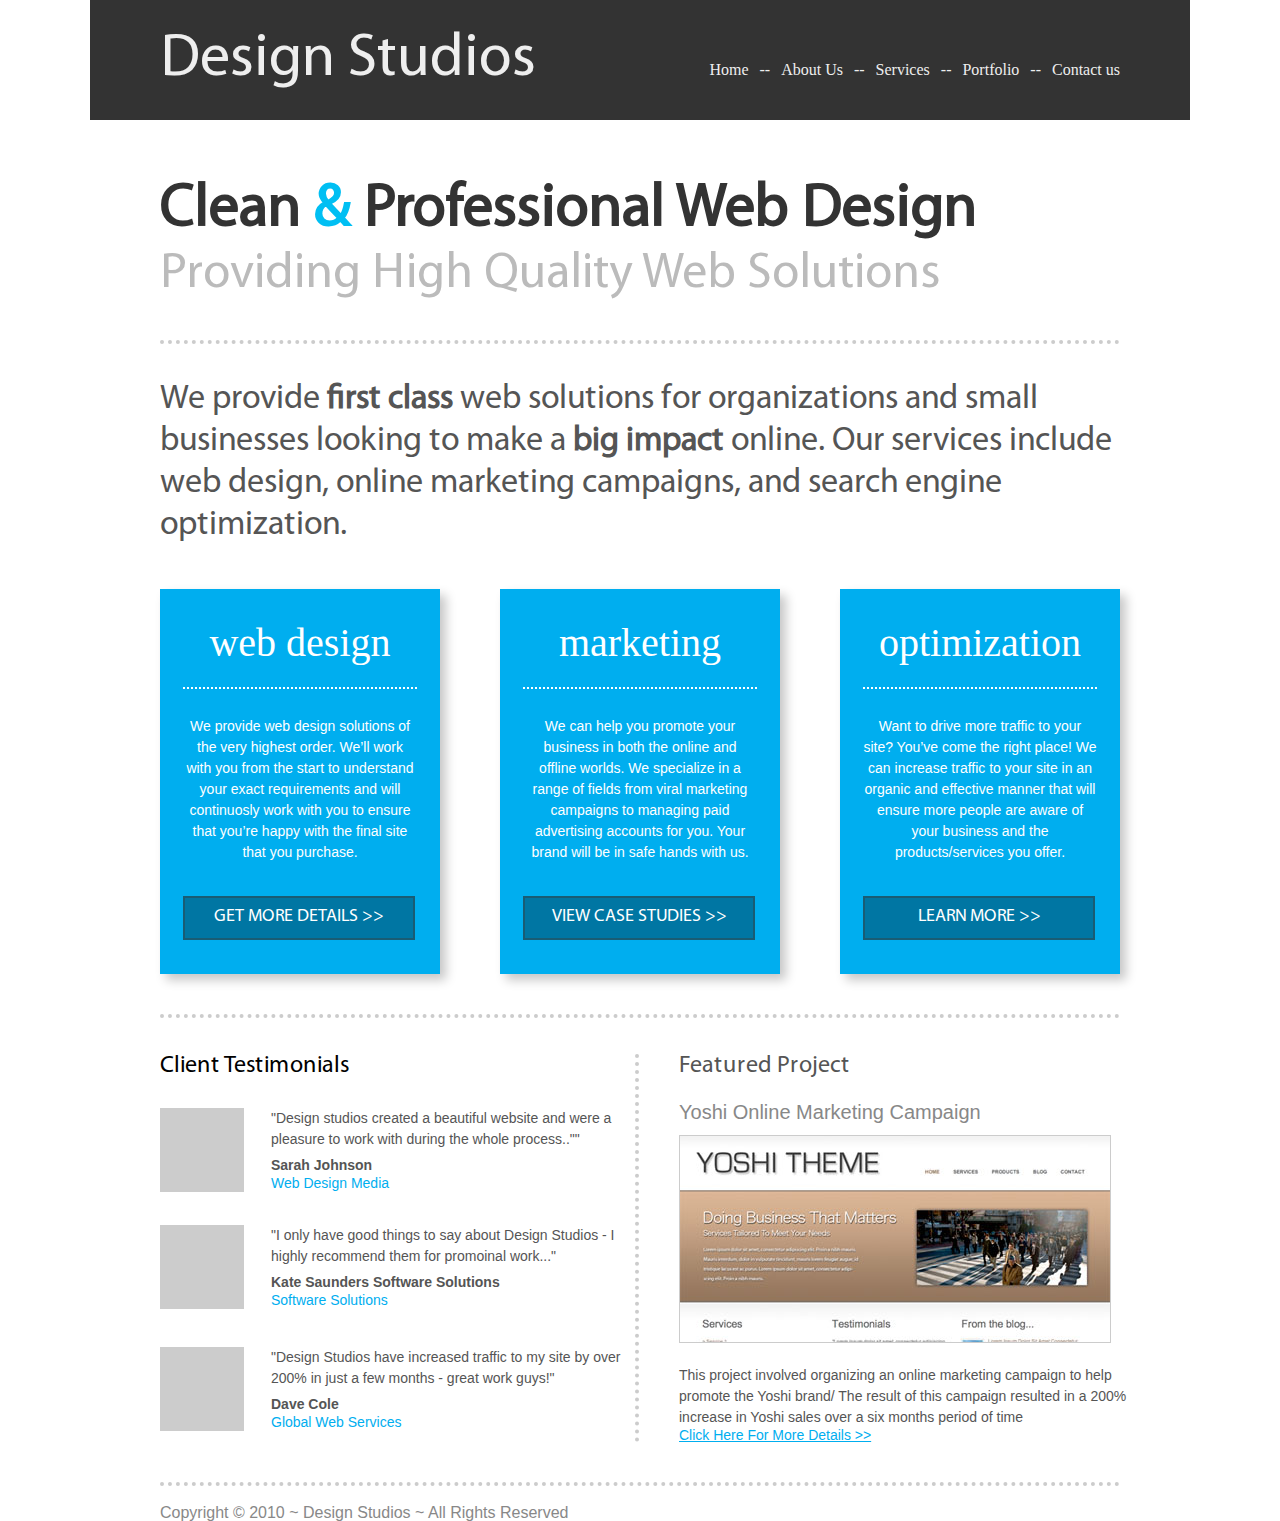
<file: index.html>
<!DOCTYPE html>
<html lang="en">
<head>
    <meta charset="UTF-8">
    <meta name="viewport" content="width=device-width, initial-scale=1.0">
    <meta http-equiv="X-UA-Compatible" content="ie=edge">
    <link rel="stylesheet" href="./css/reset.css">
    <link rel="stylesheet" href="./css/style.css">
    <title>Document</title>
</head>
<body>
    <div class="global-form">
        <header >
            <div class="header position-centr">
                <h1 class="new-font header-text">Design Studios</h1> 
                <ul class="menu nav-gor">
                    <li class="menu-item"><a  class="href-discription" href="#">Home</a></li>
                    <li class="menu-item"><a  class="href-discription" href="#">About Us</a></li>
                    <li class="menu-item"><a  class="href-discription" href="#">Services</a></li>
                    <li class="menu-item"><a  class="href-discription" href="#">Portfolio</a></li>
                    <li class="menu-item"><a  class="href-discription" href="#">Contact us</a></li>
                </ul>
            </div>
        </header>

        <div class="position-centr">
            <div class="featured-content  new-font">
                <h2 class="featured-content-main-title"> Clean<span class="ampersant"> &amp; </span>Professional Web Design</h2>
                <h2 class="featured-content-alt-title border-bottom">Providing High Quality Web Solutions</h2>
                <p class="featured-content-text">We provide <strong class="important-text">first class</strong> 
                    web solutions for organizations and small  businesses looking to make a 
                    <strong  class="important-text">big impact</strong> online.  Our services include web design,
                    online marketing campaigns, and search engine optimization.</p>
            </div>

            <div class="services border-bottom">
                <div class="services-form"> 
                    <div class="invite-form">
                        <p class="serv-title new-font">web design</p>
                        <p class="serv-text">We provide web design solutions of the very highest order.
                            We’ll work with you from the start to understand your exact requirements and will
                            continuosly work with you to ensure that you’re happy with the final site that you purchase.
                        </p>
                        <div class="blue-btn">
                            <div class="text-on-btn new-font">
                                Get more details
                            </div>
                        </div>
                    </div>
                </div>
                <div class="services-form"> 
                    <div class=" invite-form">
                        <p class="serv-title new-font">marketing</p>
                        <p class="serv-text">We can help you promote your business in both the online and offline worlds. 
                            We specialize in a range of fields from viral marketing campaigns to managing paid 
                            advertising accounts for you. Your brand will be in safe hands with us.
                        </p>
                        <div  class="blue-btn ">
                            <div class="text-on-btn new-font">
                                View case studies
                            </div>
                        </div>
                    </div>
                </div>
                <div class=" services-form">  
                    <div class=" invite-form">
                        <p class="serv-title new-font">optimization</p>
                        <p class="serv-text">Want to drive more traffic to your site? 
                            You’ve come the right place! We can increase traffic to your site 
                            in an organic and effective manner that will ensure more people are
                            aware of your business and the products/services you offer. 
                        </p>
                        <div  class="blue-btn">
                            <div class="text-on-btn new-font">
                                Learn more
                            </div>
                        </div>
                    </div>
                </div>
            </div> <!-- class " services "  -->

            <div class="border-bottom">
                <div class="bottom-content ">
                    <div class="client-testimonials">
            
                        <h3 class="title-client-test new-font">Client Testimonials</h3>
              
                        <div class="testimonial">
                            <div class="square"> </div>
                            <div class= "text-col">
                                <p class="cl-text sesquialteral-lines">"Design studios created a beautiful 
                                    website and were a pleasure to work with during the whole process..""
                                </p>
                                <p class="fullname ">Sarah Johnson </p>
                                    <p><a href="#" class="position ">Web Design Media</a></p>
                            </div >
                        </div>
                        <div class="testimonial">
                            <div class="square">  </div>
                            <div class="text-col">
                                <p class="cl-text sesquialteral-lines">"I only have good things to say
                                    about Design Studios - I highly recommend them for promoinal work..."</p>
                                <p class="fullname">Kate Saunders Software Solutions </p>
                                    <p><a href="#" class="position">Software Solutions </a></p>
                            </div >
                        </div>
                        <div class="testimonial">
                            <div class="square"> </div>
                            <div class="text-col">
                                <p class="cl-text sesquialteral-lines">"Design Studios have increased traffic 
                                    to my site by over 200%   in just a few months - great work guys!"</p>
                                <p class="fullname">Dave Cole </p>
                                <p><a href="#" class="position ">Global Web Services</a></p>
                            </div >
                        </div>
                    </div> <!--class "client-testimonials"-->
            
                    <div class="f-proj">
                        <h3 class="title-proj new-font">Featured Project</h3>
                        <p class="name-prog">Yoshi Online Marketing Campaign</p>
                        <img src="./img/img1.jpg" class="image-yoshi-theme" alt="image-yoshi-theme">
                        <p class="sesquialteral-lines">This project involved organizing an online marketing campaign 
                            to help promote the Yoshi brand/ The result of this campaign resulted in 
                            a 200% increase in Yoshi sales over a six months period of time
                        </p>
                        <a  href="#" class="details-link">Click Here For More Details >></a>
                    </div> <!--f-proj-->
                </div> <!--class "bottom-content"-->
            </div> <!--border-bottom-->
        
            <div class="footer">
                Copyright &copy; 2010 &#126; Design Studios &#126; All Rights Reserved
            </div>
        </div><!--position-centr-->
    </div><!--global-form-->
</body>
</html>
</file>
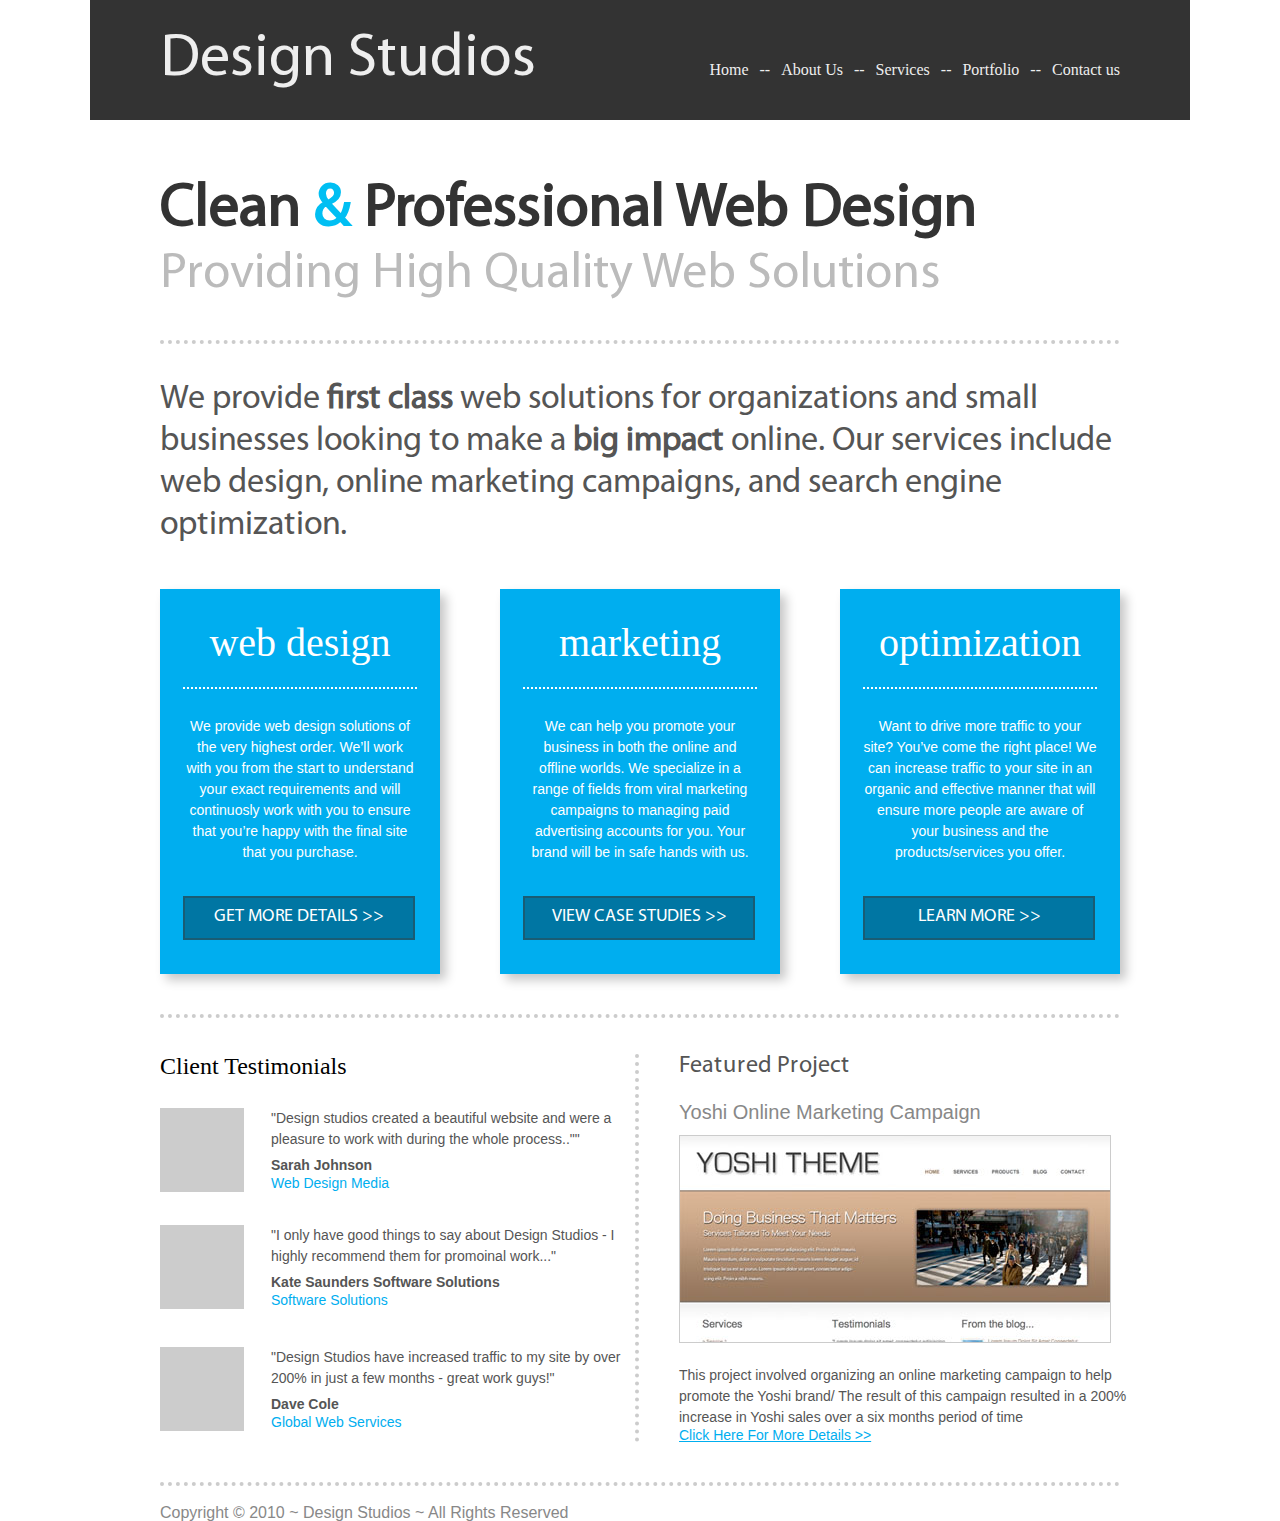
<file: page2.html>
<!DOCTYPE html>
<html lang="en">
<head>
    <meta charset="UTF-8">
    <meta name="viewport" content="width=device-width, initial-scale=1.0">
    <meta http-equiv="X-UA-Compatible" content="ie=edge">
    <link rel="stylesheet" href="reset.css">
    <link rel="stylesheet" href="page2.css">
    <title>Document</title>
</head>
<body>
    <div class="global-form">
        <header >
            <div class="header position-centr">
                <h1 class="new-font header-text">Design Studios</h1> 
                <ul class="menu nav-gor">
                    <li class="menu-item"><a  class="href-discription" href="#">Home</a></li>
                    <li class="menu-item"><a  class="href-discription" href="#">About Us</a></li>
                    <li class="menu-item"><a  class="href-discription" href="#">Services</a></li>
                    <li class="menu-item"><a  class="href-discription" href="#">Portfolio</a></li>
                    <li class="menu-item"><a  class="href-discription" href="#">Contact us</a></li>
                </ul>
            </div>
        </header>

        <div class="position-centr">
            <div class="featured-content  new-font">
                <h2 class="featured-content-main-title"> Clean<span class="ampersant"> &amp; </span>Professional Web Design</h2>
                <h2 class="featured-content-alt-title border-bottom">Providing High Quality Web Solutions</h2>
                <p class="featured-content-text">We provide <strong class="important-text">first class</strong> 
                    web solutions for organizations and small  businesses looking to make a 
                    <strong  class="important-text">big impact</strong> online.  Our services include web design,
                    online marketing campaigns, and search engine optimization.</p>
            </div>

            <div class="services border-bottom">
                <div class="services-form"> 
                    <div class="invite-form">
                        <p class="serv-title new-font">web design</p>
                        <p class="serv-text">We provide web design solutions of the very highest order.
                            We’ll work with you from the start to understand your exact requirements and will
                            continuosly work with you to ensure that you’re happy with the final site that you purchase.
                        </p>
                        <div class="blue-btn">
                            <div class="text-on-btn new-font">
                                Get more details
                            </div>
                        </div>
                    </div>
                </div>
                <div class="services-form"> 
                    <div class=" invite-form">
                        <p class="serv-title new-font">marketing</p>
                        <p class="serv-text">We can help you promote your business in both the online and offline worlds. 
                            We specialize in a range of fields from viral marketing campaigns to managing paid 
                            advertising accounts for you. Your brand will be in safe hands with us.
                        </p>
                        <div  class="blue-btn ">
                            <div class="text-on-btn new-font">
                                View case studies
                            </div>
                        </div>
                    </div>
                </div>
                <div class=" services-form">  
                    <div class=" invite-form">
                        <p class="serv-title new-font">optimization</p>
                        <p class="serv-text">Want to drive more traffic to your site? 
                            You’ve come the right place! We can increase traffic to your site 
                            in an organic and effective manner that will ensure more people are
                            aware of your business and the products/services you offer. 
                        </p>
                        <div  class="blue-btn">
                            <div class="text-on-btn new-font">
                                Learn more
                            </div>
                        </div>
                    </div>
                </div>
            </div> <!-- class " services "  -->

            <div class="border-bottom">
                <div class="bottom-content ">
                    <div class="client-testimonials">
            
                        <h3 class="title-client-test new-font">Client Testimonials</h3>
              
                        <div class="testimonial">
                            <div class="square"> </div>
                            <div class= "text-col">
                                <p class="cl-text sesquialteral-lines">"Design studios created a beautiful 
                                    website and were a pleasure to work with during the whole process..""
                                </p>
                                <p class="fullname ">Sarah Johnson </p>
                                    <p><a href="#" class="position ">Web Design Media</a></p>
                            </div >
                        </div>
                        <div class="testimonial">
                            <div class="square">  </div>
                            <div class="text-col">
                                <p class="cl-text sesquialteral-lines">"I only have good things to say
                                    about Design Studios - I highly recommend them for promoinal work..."</p>
                                <p class="fullname">Kate Saunders Software Solutions </p>
                                    <p><a href="#" class="position">Software Solutions </a></p>
                            </div >
                        </div>
                        <div class="testimonial">
                            <div class="square"> </div>
                            <div class="text-col">
                                <p class="cl-text sesquialteral-lines">"Design Studios have increased traffic 
                                    to my site by over 200%   in just a few months - great work guys!"</p>
                                <p class="fullname">Dave Cole </p>
                                <p><a href="#" class="position ">Global Web Services</a></p>
                            </div >
                        </div>
                    </div> <!--class "client-testimonials"-->
            
                    <div class="f-proj">
                        <h3 class="title-proj new-font">Featured Project</h3>
                        <p class="name-prog">Yoshi Online Marketing Campaign</p>
                        <img src="img1.jpg" class="image-yoshi-theme" alt="image-yoshi-theme">
                        <p class="sesquialteral-lines">This project involved organizing an online marketing campaign 
                            to help promote the Yoshi brand/ The result of this campaign resulted in 
                            a 200% increase in Yoshi sales over a six months period of time
                        </p>
                        <a  href="#" class="details-link">Click Here For More Details >></a>
                    </div> <!--f-proj-->
                </div> <!--class "bottom-content"-->
            </div> <!--border-bottom-->
        
            <div class="footer">
                Copyright &copy; 2010 &#126; Design Studios &#126; All Rights Reserved
            </div>
        </div><!--position-centr-->
    </div><!--global-form-->
</body>
</html>
</file>
<file: css/style.css>
@font-face {  
    font-family: 'Myriad Pro';
    src: url('../font/MyriadPro-Regular.woff2') format('woff2'),
        url('../font/MyriadPro-Regular.woff') format('woff');
    font-weight: normal;
    font-style: normal;
}
.new-font{   
    font-family: 'Myriad Pro';
}
.global-form{
    width: 1100px;
    margin: 0 auto; 
}
.position-centr{  
    padding-left: 70px; 
    padding-right: 70px;
}

.border-bottom{   
    padding-bottom:40px;
    border-bottom: 4px dotted #cccccc;
}

.header { 
    display:flex; 
    flex-direction:row; 
    background-color: #333333;
    padding-top: 30px;
    padding-bottom:30px;
}
.header-text{
    flex:3; 
    color: #eeeeee;
    font-size: 60px;
    margin: 0px;  
}

.menu{ 
    color: #eeeeee;
    font-size: 16px; 
}
.nav-gor{
    display:flex; 
    flex-direction:row; 
    padding-bottom: 12px;
    align-items: flex-end;
}
.menu-item{
    list-style: none; 
    display:flex; 
    flex-direction: row;
    vertical-align: bottom;     
    text-align: left;   
}
.href-discription{
    color: #eeeeee;    
    text-decoration: none;   
    text-align: left;   
    vertical-align: bottom;
}
.href-discription:hover{
    color: #00aeef;
}
.menu-item:after{
    content:" -- "; 
    color:#eeeeee; 
    margin:0 11px;
}
.menu-item:last-child:after{
    content:none;
}

.featured-content-main-title{
    color:#333333;
    font-size: 60px;
    font-weight: bold;
    padding-top: 60px;
    padding-bottom: 10px;
}
.ampersant{
    color:#00bff3;
}
.featured-content-alt-title{
    font-size: 50px;
    color: #bbbbbb;
}
.featured-content-text{
    font-size: 34px;
    line-height: 42px;
    color: #555555;
    padding-top: 35px;
}
.important-text{
    font-weight: bold;
}

.services{
    display: flex; 
    justify-content: space-between;
    color:white;
    padding-top: 42px;
}
.services-form{   
    width: 280px;
    min-height: 350px;
    background-color: #00aeef; 
    box-shadow: 6px 6px 10px #c7c7c7; 
}
.invite-form{
    padding: 34px 23px;
}
.serv-title{
    font-size: 40px;    
    text-align: center;
    font-family: 'Times New Roman', Times, serif;
    padding-bottom: 24px;
    border-bottom: 2px dotted white;
}
.serv-text{
    font-family: Arial, Helvetica, sans-serif;
    font-size: 14px;
    line-height: 1.5em; 
    text-align: center;
    padding-top: 27px;
    padding-bottom: 33px;
}
.blue-btn{ 
    display: block;
    border:2px solid #195c74;
    font-size: 18px;
    font-family: 'Times New Roman', Times, serif;
    width: 228px;
    height:40px ;
    background-color: #0076a3;    
    text-align: center;
}
.text-on-btn{
    text-transform:uppercase;
    margin:  10px;
}
.text-on-btn:after{
    content: ">>";
}

.bottom-content {
    display: flex;
    flex-direction: row;
    margin-top:36px;
}
.client-testimonials, .f-proj{
    min-width:475px;
}
.client-testimonials {
    display: flex;
    flex-direction: column;
    border-right:  4px dotted #cccccc;
}

.square{
    min-width:84px;
    min-height:84px;
    background-color: #cccccc;  
}
.text-col{
    display: flex;
    flex-direction: column;    
    font-size: 14px;
    font-family: Arial, Helvetica, sans-serif;
    color:#555555;
}
.testimonial{
    display: flex;
    flex-direction: row;    
}
.testimonial:nth-child(2){   
    margin-top:30px;
}
.testimonial:nth-child(3){   
    margin-top:33px;
}
.testimonial:nth-child(4){  
    margin-top:38px;
}
.text-col{
    padding-left: 27px;
}

.fullname{
    font-weight: bold;
    color:#555555;
    line-height: 18px;
    margin-top: 6px;
}
.position{  
    font-weight: normal;
    color:#00aeef;  
	line-height: 18px;
    text-decoration: none;
}
.title-client-test{
    font-size: 24px;
}

.f-proj{
    font-family: Arial, Helvetica, sans-serif;
    font-size: 14px;
    color:#555555;
    padding-left: 40px;
}
.title-proj{
    font-size: 24px;
}
.sesquialteral-lines{ 
    line-height: 1.5em; 
}
.name-prog{
    font-size: 20px;
    color: #888888;
    margin-top: 24px;
    margin-bottom: 13px;
}
.details-link{
    color:#00aeef;
    margin-top: 10px;
}
.image-yoshi-theme{
    border:1px solid #cccccc;
    margin-bottom: 20px;
}

.footer{
    font-family: Arial, Helvetica, sans-serif;
    color:#888888;
    font-size: 16px;
    margin-top: 19px;
}
</file>
<file: page2.css>
@font-face {  
    font-family: 'Myriad Pro';
    src: url('font/MyriadPro-Regular.woff2') format('woff2'),
        url('font/MyriadPro-Regular.woff') format('woff');
    font-weight: normal;
    font-style: normal;
}
.new-font{   
    font-family: 'Myriad Pro';
}
.global-form{
    width: 1100px;
    margin: 0 auto; 
}
.position-centr{  
    padding-left: 70px; 
    padding-right: 70px;
}

.border-bottom{   
    padding-bottom:40px;
    border-bottom: 4px dotted #cccccc;
}

.header { 
    display:flex; 
    flex-direction:row; 
    background-color: #333333;
    padding-top: 30px;
    padding-bottom:30px;
}
.header-text{
    flex:3; 
    color: #eeeeee;
    font-size: 60px;
    margin: 0px;  
}

.menu{ 
    color: #eeeeee;
    font-size: 16px; 
}
.nav-gor{
    display:flex; 
    flex-direction:row; 
    padding-bottom: 12px;
    align-items: flex-end;
}
.menu-item{
    list-style: none; 
    display:flex; 
    flex-direction: row;
    vertical-align: bottom;     
    text-align: left;   
}
.href-discription{
    color: #eeeeee;    
    text-decoration: none;   
    text-align: left;   
    vertical-align: bottom;
}
.href-discription:hover{
    color: #00aeef;
}
.menu-item:after{
    content:" -- "; 
    color:#eeeeee; 
    margin:0 11px;
}
.menu-item:last-child:after{
    content:none;
}

.featured-content-main-title{
    color:#333333;
    font-size: 60px;
    font-weight: bold;
    padding-top: 60px;
    padding-bottom: 10px;
}
.ampersant{
    color:#00bff3;
}
.featured-content-alt-title{
    font-size: 50px;
    color: #bbbbbb;
}
.featured-content-text{
    font-size: 34px;
    line-height: 42px;
    color: #555555;
    padding-top: 35px;
}
.important-text{
    font-weight: bold;
}



.services{
    display: flex; 
    justify-content: space-between;
    color:white;
    padding-top: 42px;
}
.services-form{   
    width: 280px;
    min-height: 350px;
    background-color: #00aeef; 
    box-shadow: 6px 6px 10px #c7c7c7; 
}
.invite-form{
    padding: 34px 23px;
}
.serv-title{
    font-size: 40px;    
    text-align: center;
    font-family: 'Times New Roman', Times, serif;
    padding-bottom: 24px;
    border-bottom: 2px dotted white;
}
.serv-text{
    font-family: Arial, Helvetica, sans-serif;
    font-size: 14px;
    line-height: 1.5em; 
    text-align: center;
    padding-top: 27px;
    padding-bottom: 33px;
}
.blue-btn{ 
    display: block;
    border:2px solid #195c74;
    font-size: 18px;
    font-family: 'Times New Roman', Times, serif;
    width: 228px;
    height:40px ;
    background-color: #0076a3;    
    text-align: center;
}
.text-on-btn{
    text-transform:uppercase;
    margin:  10px;
}
.text-on-btn:after{
    content: ">>";
}

.bottom-content {
    display: flex;
    flex-direction: row;
    margin-top:36px;
}
.client-testimonials, .f-proj{
    min-width:475px;
}
.client-testimonials {
    display: flex;
    flex-direction: column;
    border-right:  4px dotted #cccccc;
}

.square{
    min-width:84px;
    min-height:84px;
    background-color: #cccccc;  
}
.text-col{
    display: flex;
    flex-direction: column;    
    font-size: 14px;
    font-family: Arial, Helvetica, sans-serif;
    color:#555555;
}
.testimonial{
    display: flex;
    flex-direction: row;    
}
.testimonial:nth-child(2){   
    margin-top:30px;
}
.testimonial:nth-child(3){   
    margin-top:33px;
}
.testimonial:nth-child(4){  
    margin-top:38px;
}
.text-col{
    padding-left: 27px;
}

.fullname{
    font-weight: bold;
    color:#555555;
    line-height: 18px;
    margin-top: 6px;
}
.position{  
    font-weight: normal;
    color:#00aeef;  
	line-height: 18px;
    text-decoration: none;
}
.title-client-test{
    font-family: 'Times New Roman', Times, serif;
    font-size: 24px;
}

.f-proj{
    font-family: Arial, Helvetica, sans-serif;
    font-size: 14px;
    color:#555555;
    padding-left: 40px;
}
.title-proj{
    font-size: 24px;
}
.sesquialteral-lines{ 
    line-height: 1.5em; 
}
.name-prog{
    font-size: 20px;
    color: #888888;
    margin-top: 24px;
    margin-bottom: 13px;
}
.details-link{
    color:#00aeef;
    margin-top: 10px;
}
.image-yoshi-theme{
    border:1px solid #cccccc;
    margin-bottom: 20px;
}

.footer{
    font-family: Arial, Helvetica, sans-serif;
    color:#888888;
    font-size: 16px;
    margin-top: 19px;
}
</file>
